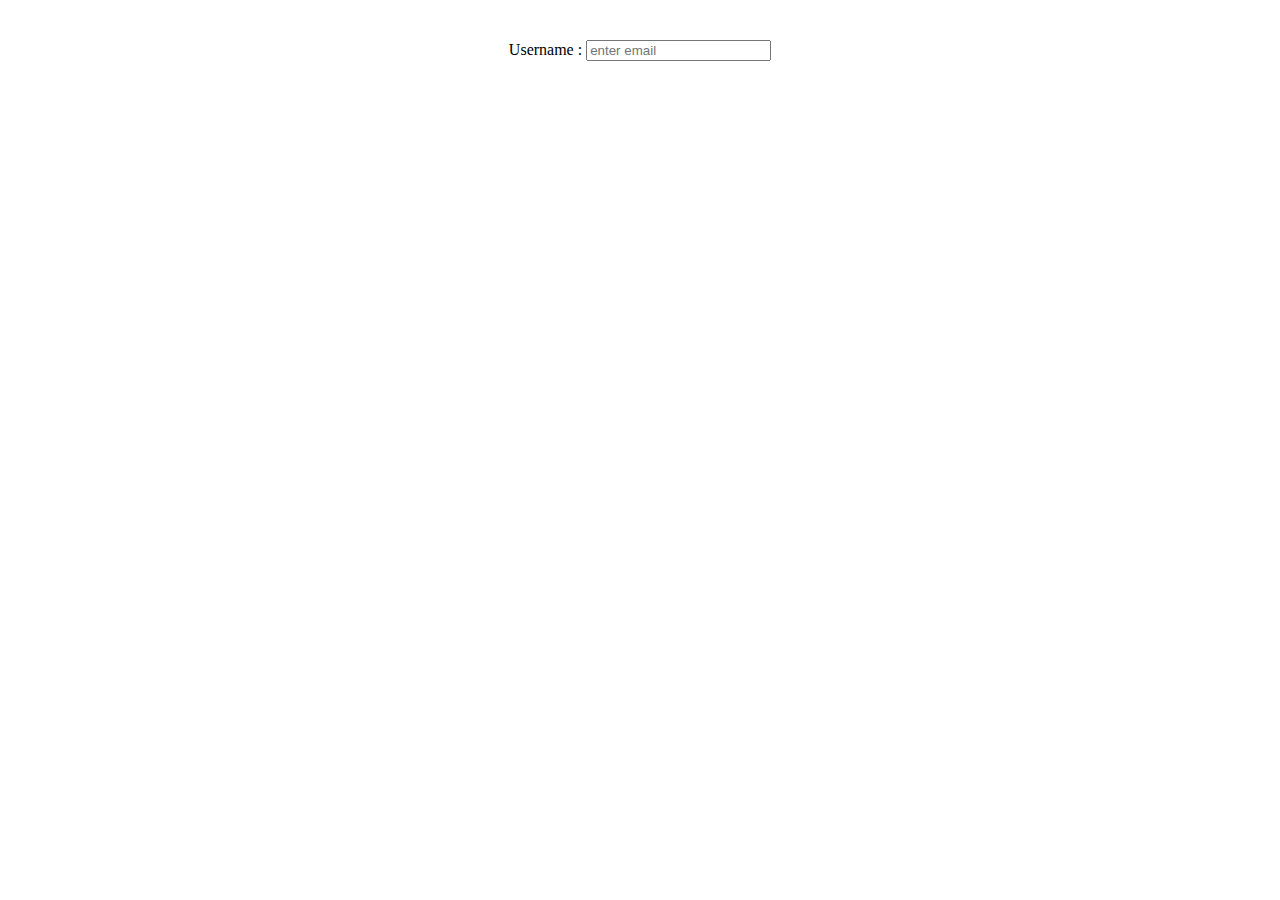
<file: check_username.html>
<html>
    <head>
    </head>
     <center><body style="margin-top: 25px; padding: 15px;">
         Username : <input onkeyup="checkUsername()" type="text" id="email" placeholder="enter email"> <span id="username_msg"></span>
          <script>
               function checkUsername(){
               var username =  document.getElementById("email").value;
               var users=["karthik","suresh","pallavi","mounika"];
                 if(users.includes(username))
                 {
                     document.getElementById("username_msg").innerHTML="username already taken";
                     document.getElementById("username_msg").style.color="red";
                 }
                 else
                 {
                    document.getElementById("username_msg").innerHTML="";
                    // document.getElementById("username_msg").style.color="green";
                 }

               }
          </script>

     </body></center>
</html>
</file>
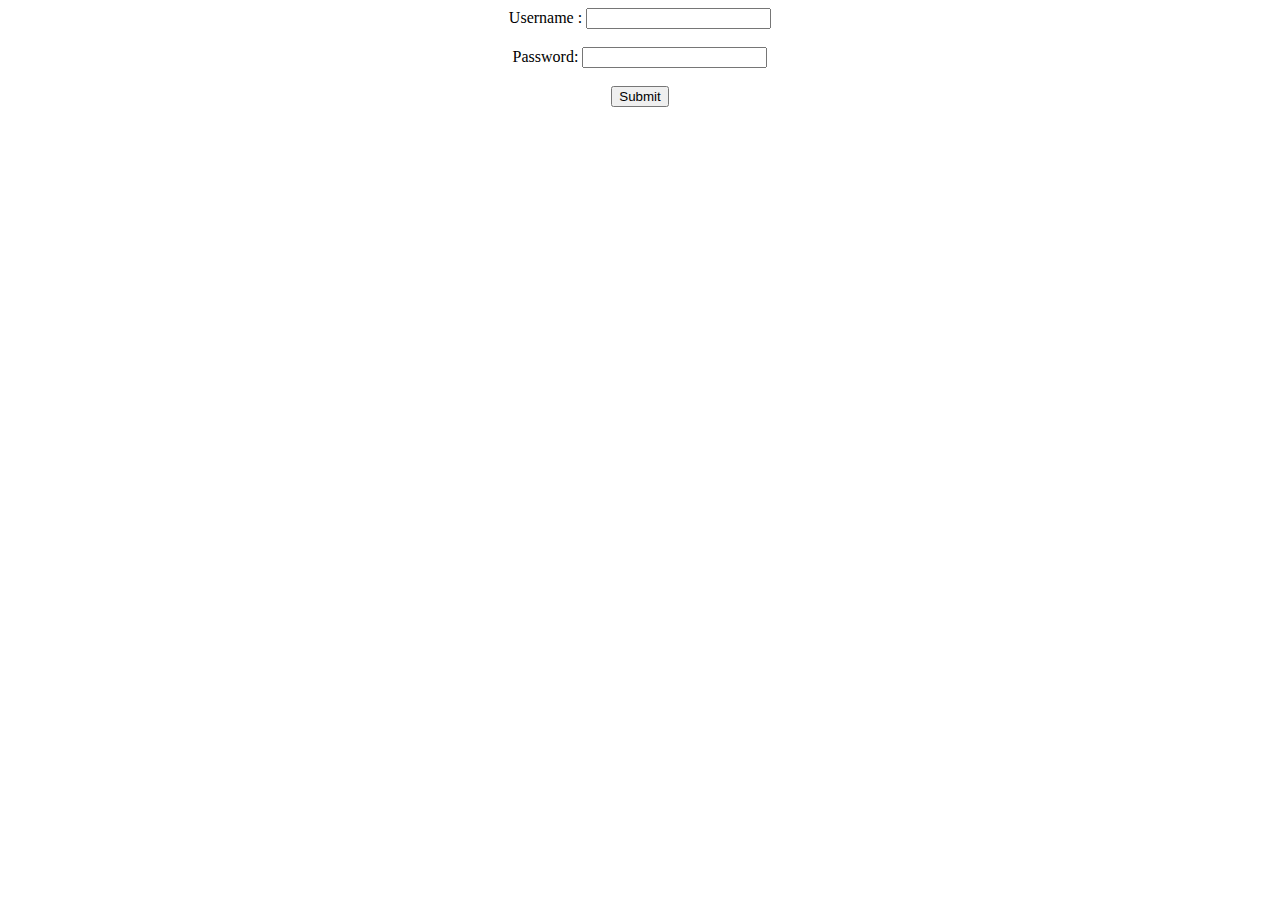
<file: email_or_phone_number.html>
<html>

 <head>

 </head>

  <body>

    <center> <form>
          Username : <input type="text" id="username"> <span id="uname"></span> <br><br>
          Password: <input type="password" id="password"><span id="pass"></span><br><br>
          <button onclick="validate()">Submit</button>
           <h1 id="msg"></h1>
      </form></center>

<html>
<script>
        
          function validate(){
             event.preventDefault();
             var username = document.getElementById("username").value;
             var password = document.getElementById("password").value;
             var uname = document.getElementById("uname");
             var pass = document.getElementById("pass");
             var msg = document.getElementById("msg");
               
                if ((username == "sai" || username == "9010901019") && password == "sai") {
                    msg.innerHTML="Login Success";
                } else {
                    msg.innerHTML ="Login Failure";
                } 
               
          }
        
        </script>

  </body>

</html>
</file>
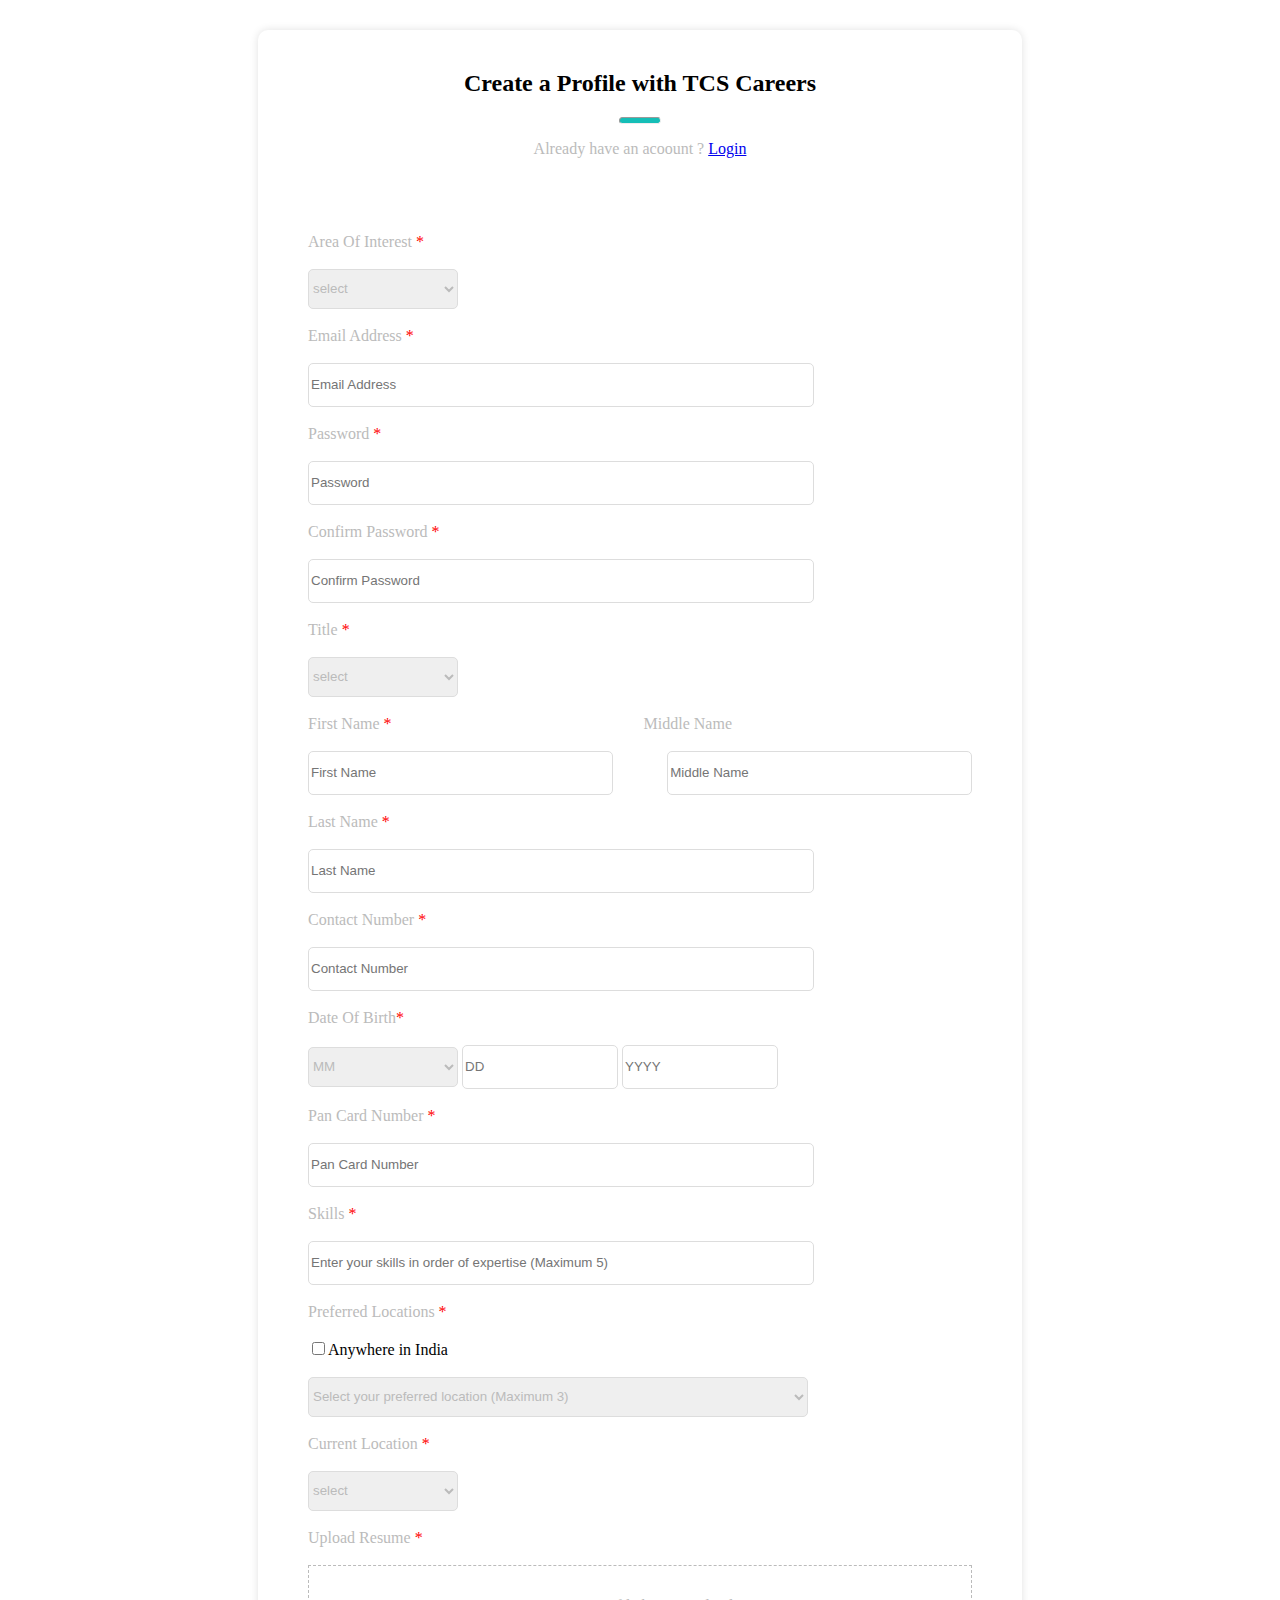
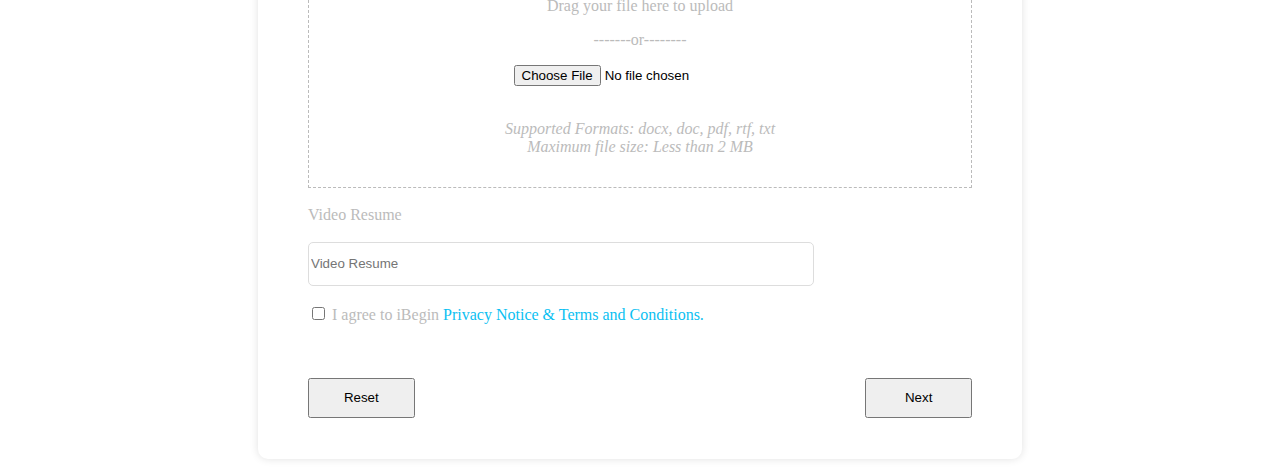
<file: form.html>
<!DOCTYPE html>
<html lang="en">
<head>
    <meta charset="UTF-8">
    <meta http-equiv="X-UA-Compatible" content="IE=edge">
    <meta name="viewport" content="width=device-width, initial-scale=1.0">
    <title>TCS Registration</title>
    <link rel="stylesheet" href="./formstyle.css">
</head>
<body>
    <div id="whole">
        <div style="text-align: center; margin-top: 25px;">
        <h2>Create a Profile with TCS Careers</h2>
        <hr>
        <p>Already have an acoount ? <span><a href="#"> Login</a></span></p>
        </div>  
        <div id="body">
            <form>
                <label>Area Of Interest <span class="must">*</span></label><br><br>
                <select class="choose">
                    <option>select</option>
                    <option>IT</option>
                    <option>BPO</option>
                </select><br><br>
                <label>Email Address <span class="must">*</span></label><br><br>
                <input class="choose lengthy" type="email" placeholder="Email Address"> <br><br>
                <label>Password <span class="must">*</span></label><br><br>
                <input class="choose lengthy" type="password" placeholder="Password"><br><br>
                <label>Confirm Password <span class="must">*</span></label><br><br>
                <input class="choose lengthy" type="password" placeholder="Confirm Password"> <br><br>
                <label>Title <span class="must">*</span></label><br><br>
                <select class="choose">
                    <option>select</option>
                    <option>Dr.</option>
                    <option>Mr.</option>
                    <option>Ms.</option>
                </select><br><br>
                <label>First Name <span class="must">*</span></label><label style="float: right; padding-right: 15em;">Middle Name</label><br><br>
                <input class="choose name" type="text" placeholder="First Name">
                <input class="choose name middle" type="text" placeholder="Middle Name"> <br><br>
                <label>Last Name <span class="must">*</span></label><br><br>
                <input class="choose lengthy" type="text" placeholder="Last Name"><br><br>
                <label>Contact Number <span class="must">*</span></label><br><br>
                <input class="choose lengthy" type="tel" placeholder="Contact Number"><br><br>
                <label>Date Of Birth<span class="must">*</span></label><br><br>
                <select class="choose">
                    <option>MM</option>
                    <option>Jan</option>
                    <option>Feb</option>
                    <option>Mar</option>
                    <option>Apr</option>
                    <option>May</option>
                    <option>Jun</option>
                    <option>Jul</option>
                    <option>Aug</option>
                    <option>Sep</option>
                    <option>Oct</option>
                    <option>Nov</option>
                    <option>Dec</option>
                </select>
                <input class="choose" type="text" placeholder="DD"> 
                <input class="choose" type="text" placeholder="YYYY"><br><br>
                <label>Pan Card Number <span class="must">*</span></label><br><br>
                <input class="choose lengthy" type="text" placeholder="Pan Card Number"><br><br>
                <label>Skills <span class="must">*</span></label><br><br>
                <input class="choose lengthy" type="text" placeholder="Enter your skills in order of expertise (Maximum 5)"><br><br>
                <label>Preferred Locations <span class="must">*</span></label><br><br>
                <input type="checkbox">Anywhere in India<br><br>
                <select class="choose lengthy">
                    <option>Select your preferred location (Maximum 3)</option>
                    <option>Ahmedabad</option>
                    <option>Banglore</option>
                    <option>Baroda</option>
                    <option>Bhopal</option>
                    <option>Bhubaneshwar</option>
                    <option>Chennai</option>
                    <option>Coimbatore</option>
                    <option>Delhi</option>
                    <option>Gandhinagar</option>
                    <option>Goa</option>
                    <option>Hyderabad</option>
                </select><br><br>
                <label>Current Location <span class="must">*</span></label><br><br>
                <select class="choose">
                    <option>select</option>
                    <option>India</option>
                    <option>Non India</option>
                </select><br><br>
                <label>Upload Resume <span class="must">*</span></label><br><br>
                <div id="resume">
                    <p>Drag your file here to upload</p>
                    <p>-------or--------</p>
                    <input type="file"><br><br>
                    <p><i>Supported Formats: docx, doc, pdf, rtf, txt <br>
                        Maximum file size: Less than 2 MB</i></p>
                </div><br>
                <label>Video Resume</label><br><br>
                <input class="choose lengthy" type="text" placeholder="Video Resume"><br><br>
                <input type="checkbox"> <span style="color: #bbbbbb;">I agree to iBegin</span> <span style="color: #0bbff2;">Privacy Notice & Terms and Conditions.</span><br><br>
                <br><br>
                <button style="width: 8em; height: 3em; float: left;">Reset</button><button style="width: 8em; height: 3em; float: right;">Next</button><br><br>
            </form>
        </div>


    </div>
</body>
</html>
</file>
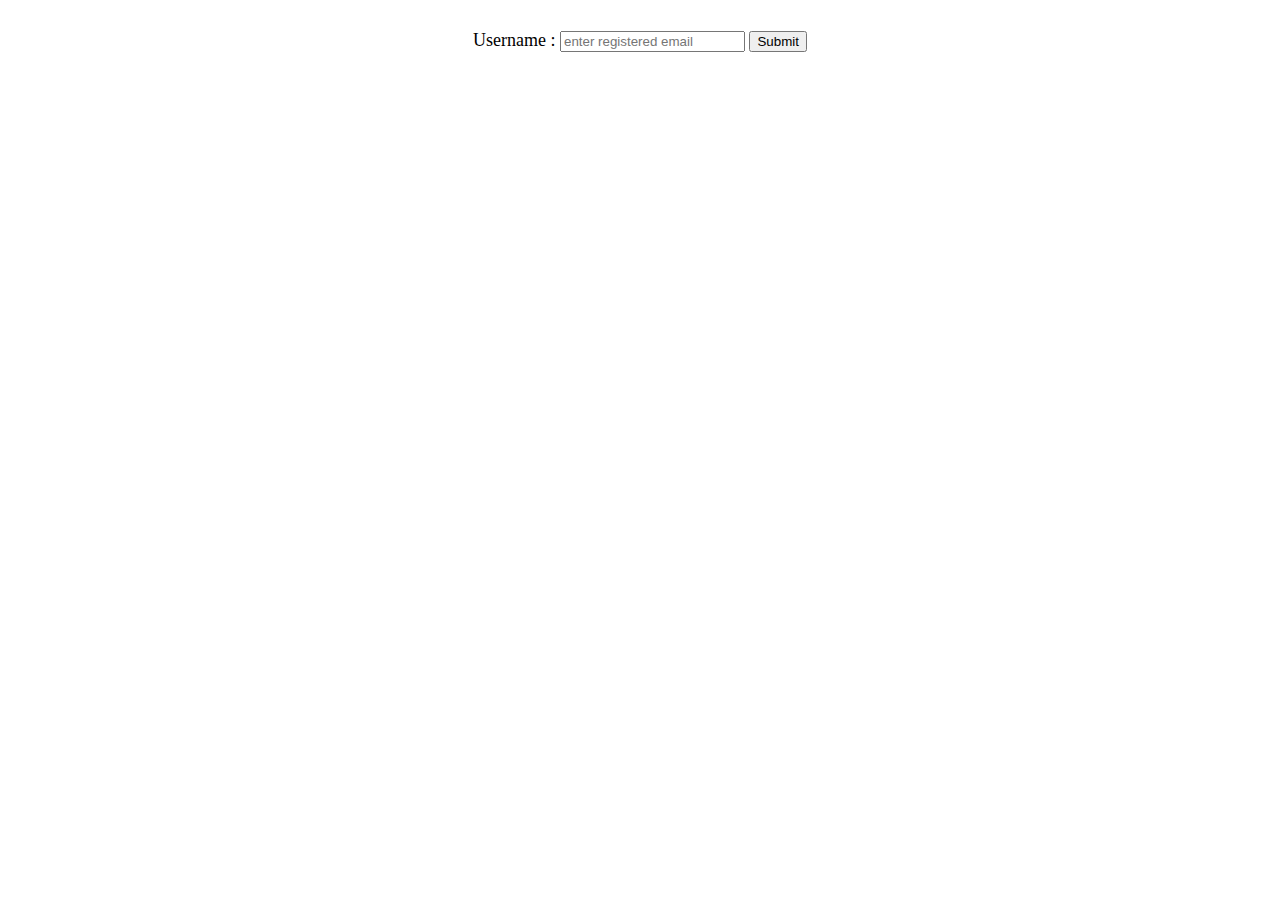
<file: gmail_default.html>
<html>
    <head>

    </head>

     <center><body style="margin-top: 15px; padding: 15px; font-size: large;">

         Username : <input type="text" id="email" placeholder="enter registered email">
          <button onclick="checkEmail()">Submit</button>

          <script>
          
               function checkEmail(){
               var email =  document.getElementById("email").value;               
                email =  email.trim().toLowerCase();
               document.getElementById("email").value = email;
               }
          </script>

     </body></center>
</html>
</file>
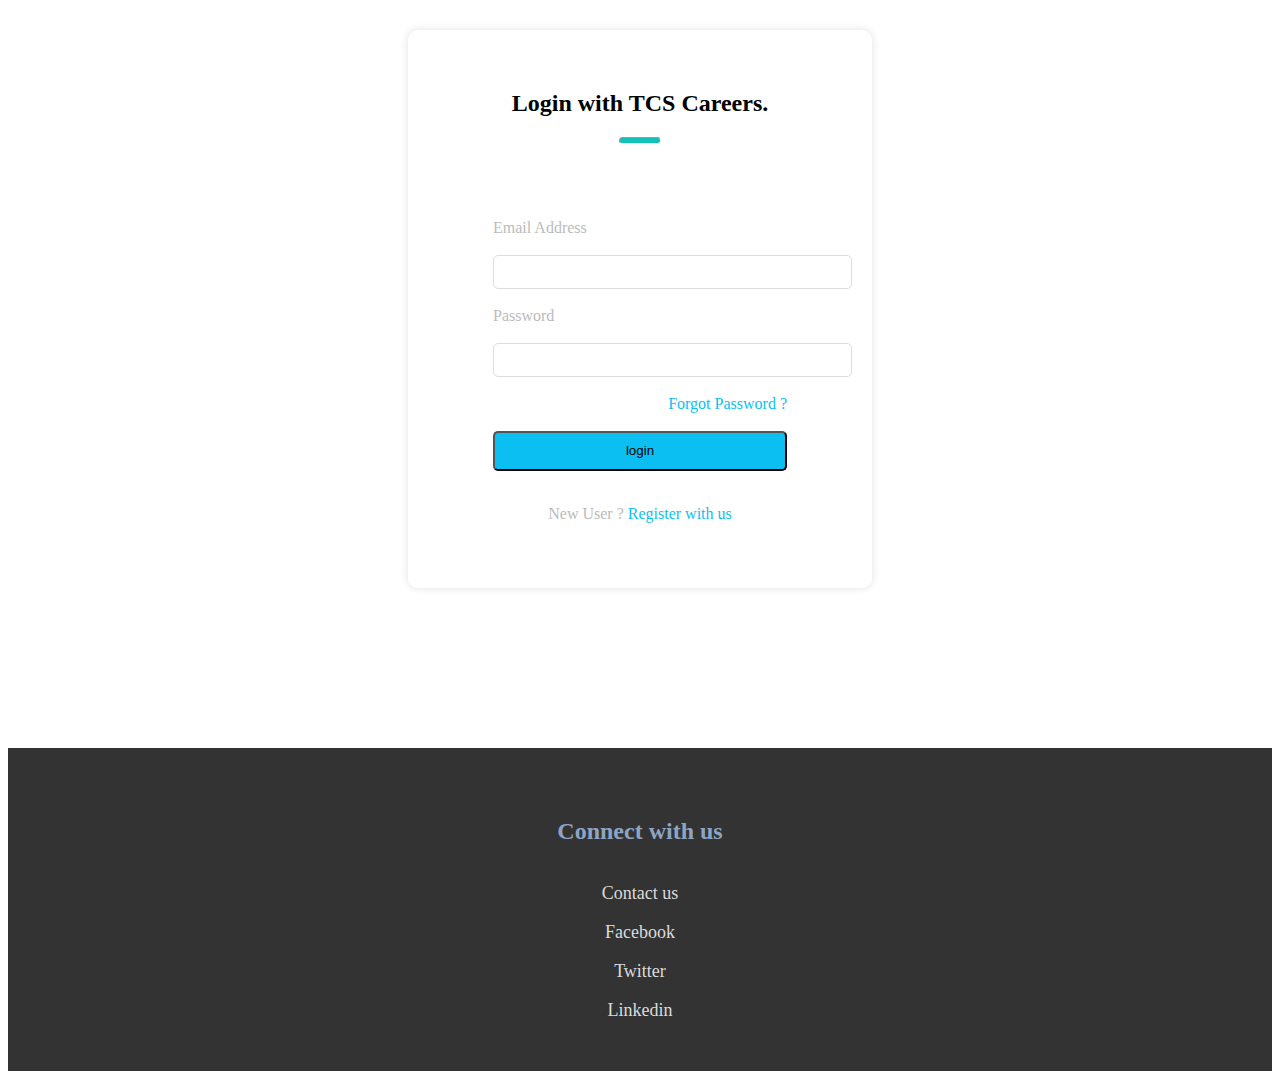
<file: login.html>
<!DOCTYPE html>
<html lang="en">
<head>
    <meta charset="UTF-8">
    <meta http-equiv="X-UA-Compatible" content="IE=edge">
    <meta name="viewport" content="width=device-width, initial-scale=1.0">
    <title>TcsiBegin</title>
    <link rel="stylesheet" href="./Loginstyle.css">
    
</head>
<body>
    <div id="main">
        <div style="text-align: center; margin-top: 25px;">
        <h2>Login with TCS Careers.</h2>
        <hr>
        </div>
        <div id="details">
        <form>
            <label>Email Address</label><br><br>
            <input type="email"><br><br>
            <label>Password</label><br><br>
            <input type="password"><br><br>
            <a style="float: right; color: #0bbff2;" href="#">Forgot Password ?</a><br><br>
            <button>login</button><br><br>
            <p style="text-align: center;"> New User ?  <a style="color: #0bbff2;" href="./Register.html">Register with us</a></p>
        </div>


        </form>
    </div>
    <div id="foot">
        <h2>Connect with us</h2><br>
        <a class="contact" href="./Contact.html">Contact us</a><br><br>
        <a class="contact" href="https://www.facebook.com/">Facebook</a><br><br>
        <a class="contact" href="https://twitter.com/">Twitter</a><br><br>
        <a class="contact" href="https://www.linkedin.com">Linkedin</a>
    </div>
    
</body>
</html>
</file>
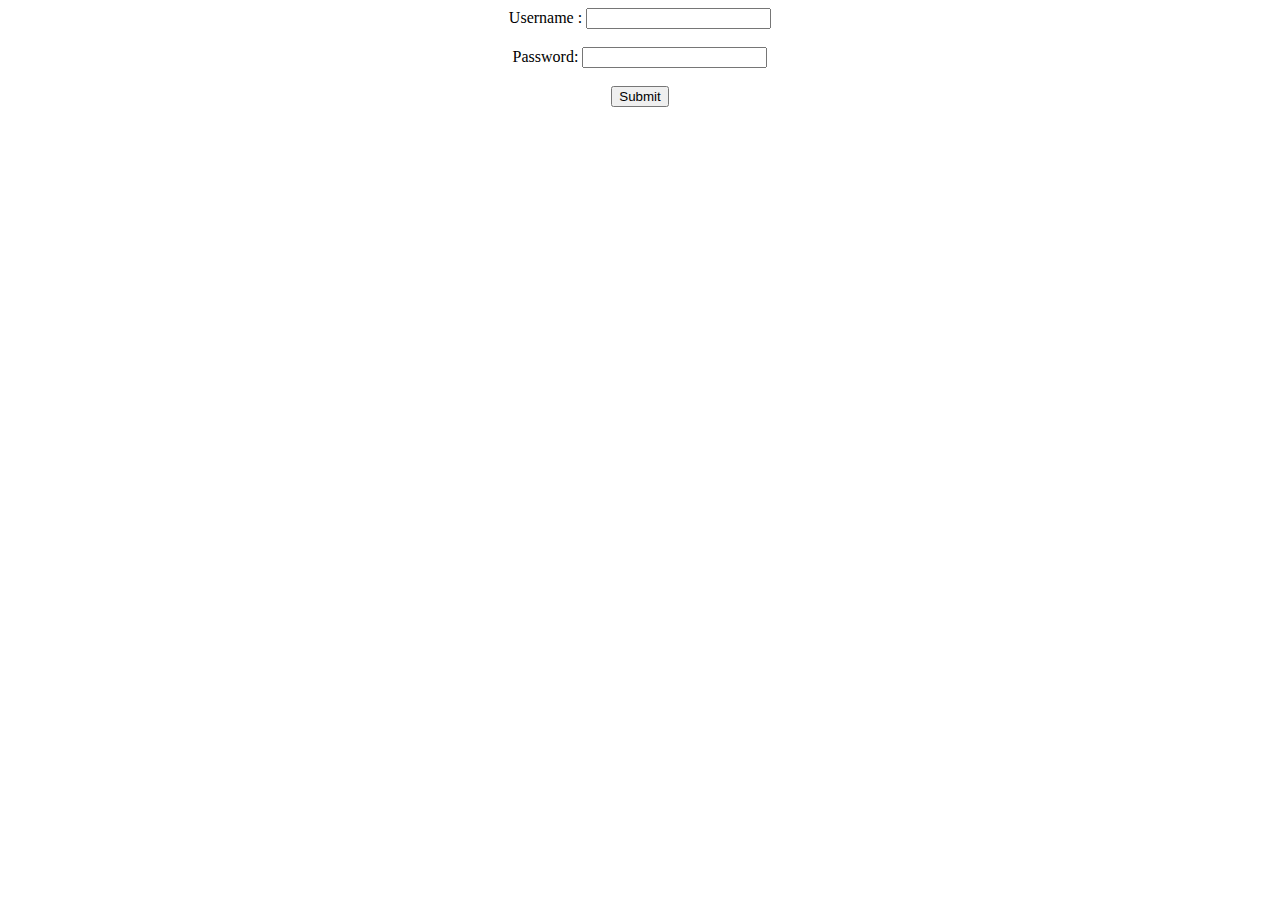
<file: login_with_javascript.html>
<html>

 <head>

 </head>

  <body>

    <center> <form>
          Username : <input type="text" id="username"> <span id="uname"></span> <br><br>
          Password: <input type="password" id="password"><span id="pass"></span><br><br>
          <button onclick="validate()">Submit</button>
           <h1 id="msg"></h1>
      </form></center>

<html>
<script>
        
          function validate(){
             event.preventDefault();
             var username = document.getElementById("username").value;
             var password = document.getElementById("password").value;
             var uname = document.getElementById("uname");
             var pass = document.getElementById("pass");
             var msg = document.getElementById("msg");
               username == "" ? uname.innerHTML ="uname cannot be empty" : uname.innerHTML=""; 
               password == "" ? pass.innerHTML ="password cannot be empty" : password.innerHTML=""; 
                username.length< 5? uname.innerHTML="should contain atleast 5 characters": uname.innerHTML="";
                username == "sai123" && password == "ravi123" ? msg.innerHTML="Login Success"  : msg.innerHTML ="Login Failure";
               
          }
        
        </script>

  </body>

</html>
</file>
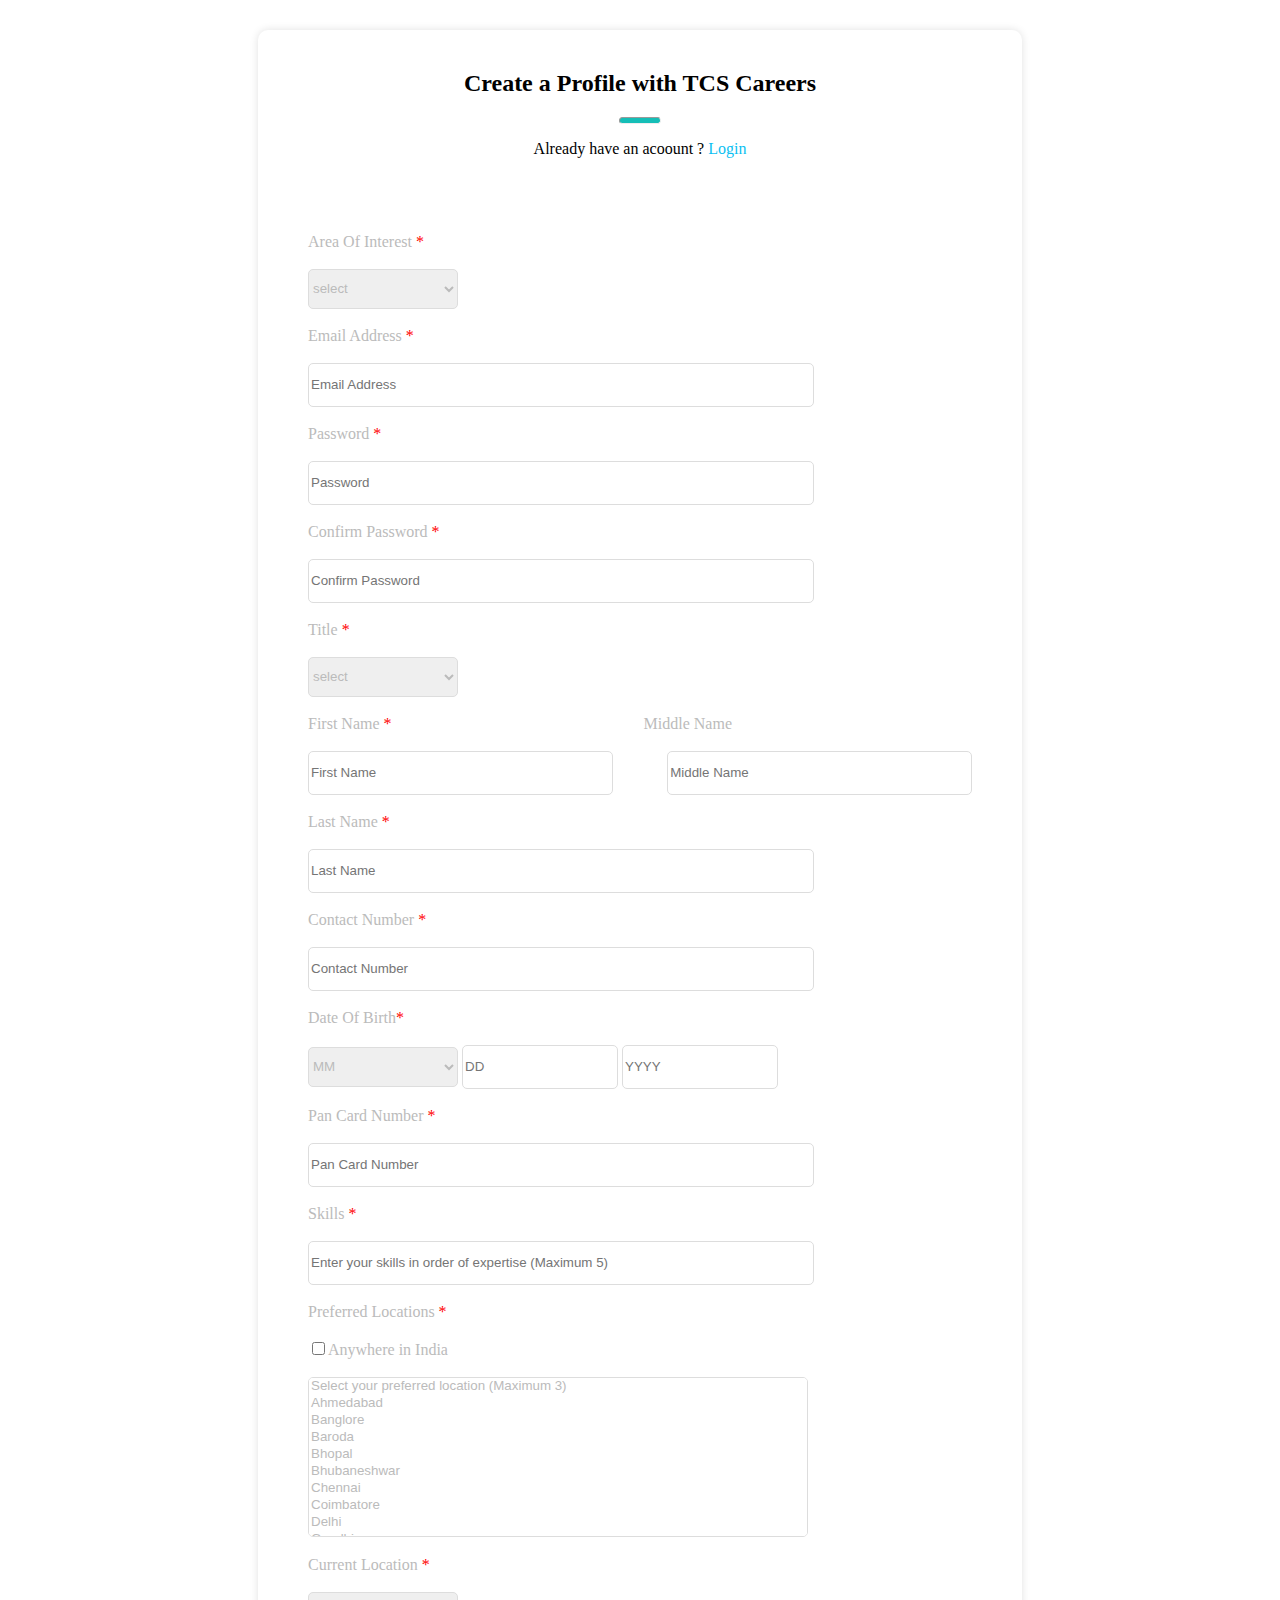
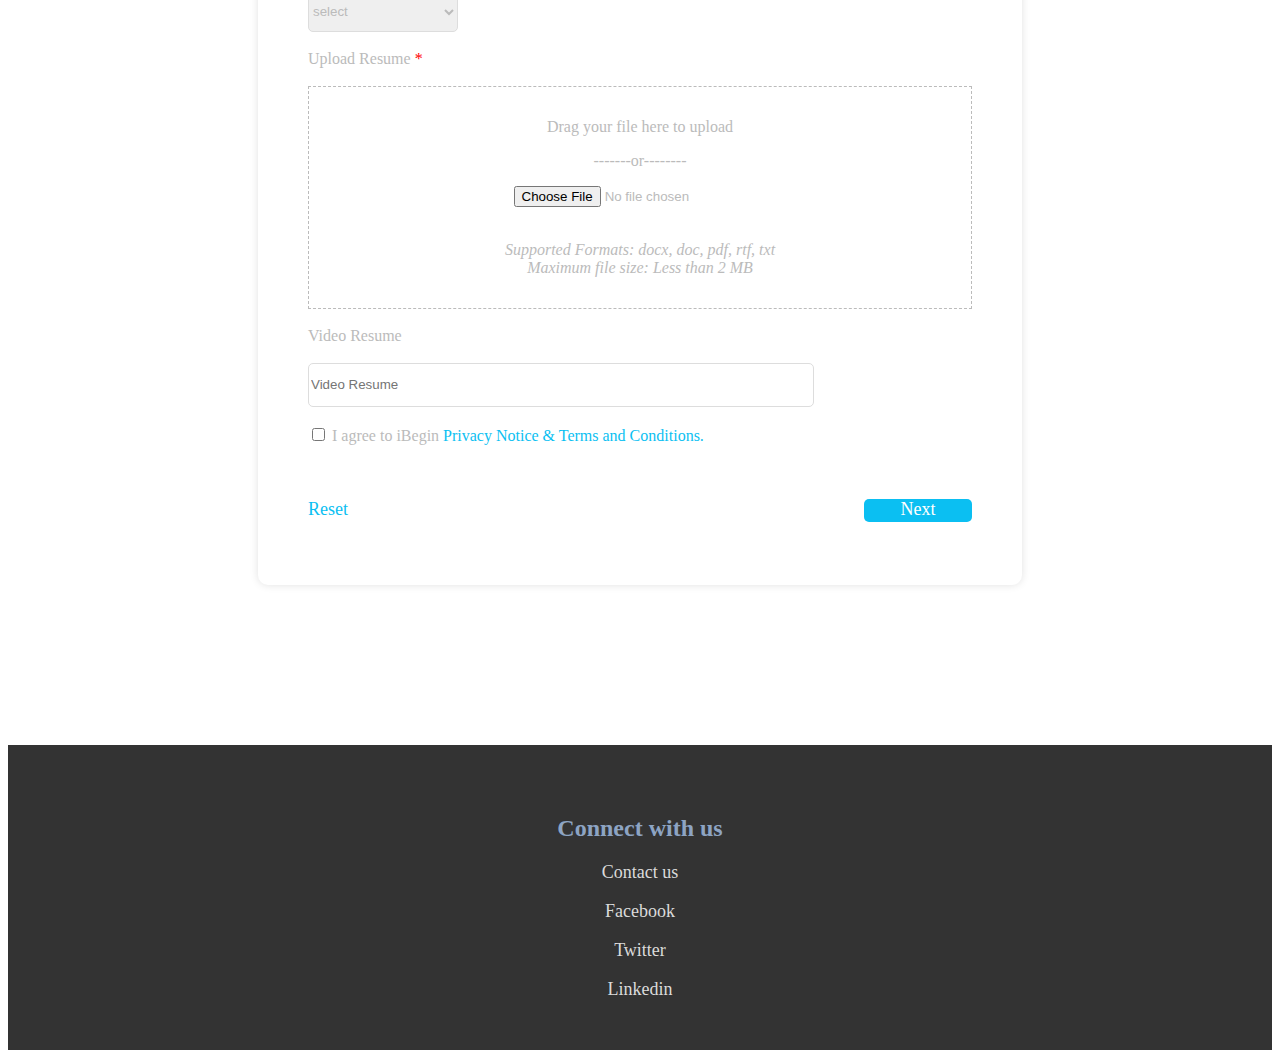
<file: Register.html>
<!DOCTYPE html>
<html lang="en">
<head>
    <meta charset="UTF-8">
    <meta http-equiv="X-UA-Compatible" content="IE=edge">
    <meta name="viewport" content="width=device-width, initial-scale=1.0">
    <title>TCS iBegin</title>
    <link rel="stylesheet" href="./Registerstyle.css">
</head>
<body>
    <div id="whole">
        <div style="text-align: center; margin-top: 25px;">
        <h2>Create a Profile with TCS Careers</h2>
        <hr>
        <p>Already have an acoount ? <span><a style="color: #0bbff2;;" href="./login.html"> Login</a></span></p>
        </div>  
        <div id="body">
            <form>
                <label>Area Of Interest <span class="must">*</span></label><br><br>
                <select required class="choose">
                    <!-- Required attribute for select tag works only if, the first child element has an empty value attribute/ the first child element has no content. -->
                    <!-- <option></option> or <option value="">select</option>-->
                    <option value="">select</option>
                    <option>IT</option>
                    <option>BPO</option>
                </select><br><br>
                <label>Email Address <span class="must">*</span></label><br><br>
                <input class="choose lengthy" type="email" placeholder="Email Address" required> <br><br>
                <label>Password <span class="must">*</span></label><br><br>
                <input class="choose lengthy" type="password" placeholder="Password" required><br><br>
                <label>Confirm Password <span class="must">*</span></label><br><br>
                <input class="choose lengthy" type="password" placeholder="Confirm Password" required> <br><br>
                <label>Title <span class="must">*</span></label><br><br>
                <select required class="choose">
                    <option value="">select</option>
                    <option>Dr.</option>
                    <option>Mr.</option>
                    <option>Ms.</option>
                </select><br><br>
                <label>First Name <span class="must">*</span></label><label style="float: right; padding-right: 15em;">Middle Name</label><br><br>
                <input class="choose name" type="text" placeholder="First Name" required>
                <input class="choose name middle" type="text" placeholder="Middle Name"> <br><br>
                <label>Last Name <span class="must">*</span></label><br><br>
                <input class="choose lengthy" type="text" placeholder="Last Name" required><br><br>
                <label>Contact Number <span class="must">*</span></label><br><br>
                <input class="choose lengthy" type="tel" placeholder="Contact Number" required><br><br>
                <label>Date Of Birth<span class="must">*</span></label><br><br>
                <select required class="choose">
                    <option value="">MM</option>
                    <option>Jan</option>
                    <option>Feb</option>
                    <option>Mar</option>
                    <option>Apr</option>
                    <option>May</option>
                    <option>Jun</option>
                    <option>Jul</option>
                    <option>Aug</option>
                    <option>Sep</option>
                    <option>Oct</option>
                    <option>Nov</option>
                    <option>Dec</option>
                </select>
                <input class="choose" type="text" placeholder="DD" required> 
                <input class="choose" type="text" placeholder="YYYY" required><br><br>
                <label>Pan Card Number <span class="must">*</span></label><br><br>
                <input class="choose lengthy" type="text" placeholder="Pan Card Number" required><br><br>
                <label>Skills <span class="must">*</span></label><br><br>
                <input class="choose lengthy" type="text" placeholder="Enter your skills in order of expertise (Maximum 5)"required><br><br>
                <label>Preferred Locations <span class="must">*</span></label><br><br>
                <input type="checkbox">Anywhere in India<br><br>
                <select required class="choose lengthy more" multiple>
                    <option value="">Select your preferred location (Maximum 3)</option>
                    <option>Ahmedabad</option>
                    <option>Banglore</option>
                    <option>Baroda</option>
                    <option>Bhopal</option>
                    <option>Bhubaneshwar</option>
                    <option>Chennai</option>
                    <option>Coimbatore</option>
                    <option>Delhi</option>
                    <option>Gandhinagar</option>
                    <option>Goa</option>
                    <option>Hyderabad</option>
                </select><br><br>
                <label>Current Location <span class="must">*</span></label><br><br>
                <select required class="choose">
                    <option value="">select</option>
                    <option>India</option>
                    <option>Non India</option>
                </select><br><br>
                <label>Upload Resume <span class="must">*</span></label><br><br>
                <div id="resume">
                    <p>Drag your file here to upload</p>
                    <p>-------or--------</p>
                    <input required type="file"><br><br>
                    <p><i>Supported Formats: docx, doc, pdf, rtf, txt <br>
                        Maximum file size: Less than 2 MB</i></p>
                </div><br>
                <label>Video Resume</label><br><br>
                <input class="choose lengthy" type="text" placeholder="Video Resume"><br><br>
                <input type="checkbox" required> <span style="color: #bbbbbb;">I agree to iBegin</span> <span style="color: #0bbff2;">Privacy Notice & Terms and Conditions.</span><br><br>
                <br><br>
                <a href="#" style="float: left; color: #0bbff2; font-size: large;">Reset</a><a href="#" style="width: 6em; height: 1.3em; float: right; background-color: #0bbff2; border-radius: 5px; color: #fff; font-size: large; text-align: center;">Next</a><br><br>
            </form>
        </div>


    </div>
    <div id="foot">
        <h2>Connect with us</h2>
        <a class="contact" href="./Contact.html">Contact us</a><br><br>
        <a class="contact" href="https://www.facebook.com/">Facebook</a><br><br>
        <a class="contact" href="https://twitter.com/">Twitter</a><br><br>
        <a class="contact" href="https://www.linkedin.com">Linkedin</a>
    </div>
</body>
</html>
</file>
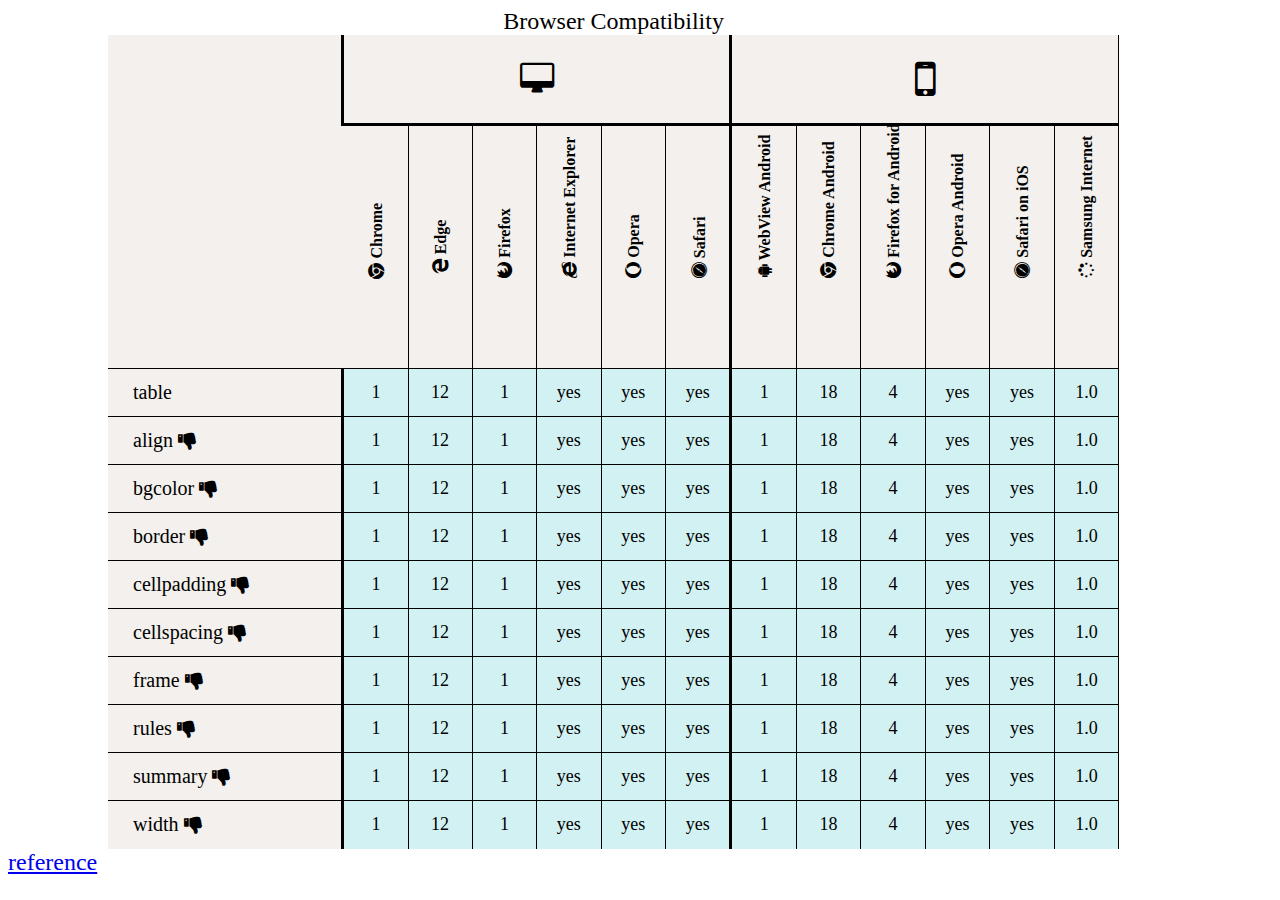
<file: table.html>
<!DOCTYPE html>
<html lang="en">
<head>
    <meta charset="UTF-8">
    <meta http-equiv="X-UA-Compatible" content="IE=edge">
    <meta name="viewport" content="width=device-width, initial-scale=1.0">
    <title>Table</title>
    <link rel="stylesheet" href="./tablestyle.css">
    <link rel="stylesheet" href="https://cdnjs.cloudflare.com/ajax/libs/font-awesome/4.7.0/css/font-awesome.min.css">
        
</head>
<body>
    <table>
        <caption style="font-size: x-large;">Browser Compatibility</caption>
       
        <thead>
            <tr>
            <td rowspan="2"></td>
            <!-- <td colspan="6" id="computer"><img src="[data-uri]" width="30"></th>
            <td colspan="6" id="phone"><img src="https://encrypted-tbn0.gstatic.com/images?q=tbn:ANd9GcTDwHYA7XjXXmaemsotLra4GKHUV69hOojmPA&usqp=CAU" width="25"></th> -->
            <td colspan="6" id="computer"><i class="fa fa-desktop fa-2x"></i></td>
            <td colspan="6" id="phone"><i class="fa fa-mobile fa-3x"></i></td>
            </tr>
            
            <tr>    
            <th class="heading"><i class="fa fa-chrome"></i>  Chrome</th>
            <th class="heading"><i class="fa fa-edge"></i>  Edge</th>
            <th class="heading"><i class="fa fa-firefox"></i>  Firefox</th>
            <th class="heading"><i class="fa fa-internet-explorer"></i>  Internet Explorer</th>
            <th class="heading"><i class="fa fa-opera"></i>  Opera</th>
            <th class="heading"><i class="fa fa-safari"></i>  Safari</th>   
            <th class="heading border"><i class="fa fa-android"></i>  WebView Android</th>
            <th class="heading"><span class="fa fa-chrome"></span>  Chrome Android</th>
            <th class="heading"><span class="fa fa-firefox"></span>  Firefox for Android</th>
            <th class="heading"><span class="fa fa-opera"></span>  Opera Android</th>
            <th class="heading"><span class="fa fa-safari"></span>  Safari on iOS</th>
            <th class="heading"><i class="fa fa-spinner fa-spin"></i>  Samsung Internet</th>
            </tr>

        </thead>
        <tbody>
            <tr>
                <td class="sideheadings">table</td>
                <td class="data">1</td>
                <td class="data">12</td>
                <td class="data">1</td>
                <td class="data">yes</td>
                <td class="data">yes</td>
                <td class="data">yes</td>
                <td class="data margin">1</td>
                <td class="data">18</td>
                <td class="data">4</td>
                <td class="data">yes</td>
                <td class="data">yes</td>
                <td class="data">1.0</td>
            </tr>
            <tr>
                <td class="sideheadings">align <span class="fa fa-thumbs-down"></span></td>
                <td class="data">1</td>
                <td class="data">12</td>
                <td class="data">1</td>
                <td class="data">yes</td>
                <td class="data">yes</td>
                <td class="data">yes</td>
                <td class="data margin">1</td>
                <td class="data">18</td>
                <td class="data">4</td>
                <td class="data">yes</td>
                <td class="data">yes</td>
                <td class="data">1.0</td>         
            </tr>
            <tr>
                <td class="sideheadings">bgcolor <span class="fa fa-thumbs-down"></span></td>
                <td class="data">1</td>
                <td class="data">12</td>
                <td class="data">1</td>
                <td class="data">yes</td>
                <td class="data">yes</td>
                <td class="data">yes</td>
                <td class="data margin">1</td>
                <td class="data">18</td>
                <td class="data">4</td>
                <td class="data">yes</td>
                <td class="data">yes</td>
                <td class="data">1.0</td>
            </tr>
            <tr>
                <td class="sideheadings">border <span class="fa fa-thumbs-down"></span></td>
                <td class="data">1</td>
                <td class="data">12</td>
                <td class="data">1</td>
                <td class="data">yes</td>
                <td class="data">yes</td>
                <td class="data">yes</td>
                <td class="data margin">1</td>
                <td class="data">18</td>
                <td class="data">4</td>
                <td class="data">yes</td>
                <td class="data">yes</td>
                <td class="data">1.0</td>
            </tr>
            <tr>
                <td class="sideheadings">cellpadding <span class="fa fa-thumbs-down"></span></td>
                <td class="data">1</td>
                <td class="data">12</td>
                <td class="data">1</td>
                <td class="data">yes</td>
                <td class="data">yes</td>
                <td class="data">yes</td>
                <td class="data margin">1</td>
                <td class="data">18</td>
                <td class="data">4</td>
                <td class="data">yes</td>
                <td class="data">yes</td>
                <td class="data">1.0</td>
            </tr>
            <tr>
                <td class="sideheadings">cellspacing <span class="fa fa-thumbs-down"></span></td>
                <td class="data">1</td>
                <td class="data">12</td>
                <td class="data">1</td>
                <td class="data">yes</td>
                <td class="data">yes</td>
                <td class="data">yes</td>
                <td class="data margin">1</td>
                <td class="data">18</td>
                <td class="data">4</td>
                <td class="data">yes</td>
                <td class="data">yes</td>
                <td class="data">1.0</td>
            </tr>
            <tr>
                <td class="sideheadings">frame <span class="fa fa-thumbs-down"></span></td>
                <td class="data">1</td>
                <td class="data">12</td>
                <td class="data">1</td>
                <td class="data">yes</td>
                <td class="data">yes</td>
                <td class="data">yes</td>
                <td class="data margin">1</td>
                <td class="data">18</td>
                <td class="data">4</td>
                <td class="data">yes</td>
                <td class="data">yes</td>
                <td class="data">1.0</td>
            </tr>
            <tr>
                <td class="sideheadings">rules <span class="fa fa-thumbs-down"></span></td>
                <td class="data">1</td>
                <td class="data">12</td>
                <td class="data">1</td>
                <td class="data">yes</td>
                <td class="data">yes</td>
                <td class="data">yes</td>
                <td class="data margin">1</td>
                <td class="data">18</td>
                <td class="data">4</td>
                <td class="data">yes</td>
                <td class="data">yes</td>
                <td class="data">1.0</td>
            </tr>
            <tr>
                <td class="sideheadings">summary <span class="fa fa-thumbs-down"></span></td>
                <td class="data">1</td>
                <td class="data">12</td>
                <td class="data">1</td>
                <td class="data">yes</td>
                <td class="data">yes</td>
                <td class="data">yes</td>
                <td class="data margin">1</td>
                <td class="data">18</td>
                <td class="data">4</td>
                <td class="data">yes</td>
                <td class="data">yes</td>
                <td class="data">1.0</td>
            </tr>
            <tr>
                <td class="sideheadings">width <span class="fa fa-thumbs-down"></span></td>
                <td class="data">1</td>
                <td class="data">12</td>
                <td class="data">1</td>
                <td class="data">yes</td>
                <td class="data">yes</td>
                <td class="data">yes</td>
                <td class="data margin">1</td>
                <td class="data">18</td>
                <td class="data">4</td>
                <td class="data">yes</td>
                <td class="data">yes</td>
                <td class="data">1.0</td>
            </tr>
            
        </tbody>
    </table>
    <a href="https://developer.mozilla.org/en-US/docs/Web/HTML/Element/table" target="_blank" title="scroll down the directed page to get table"> reference</a>
</body>
</html>
</file>
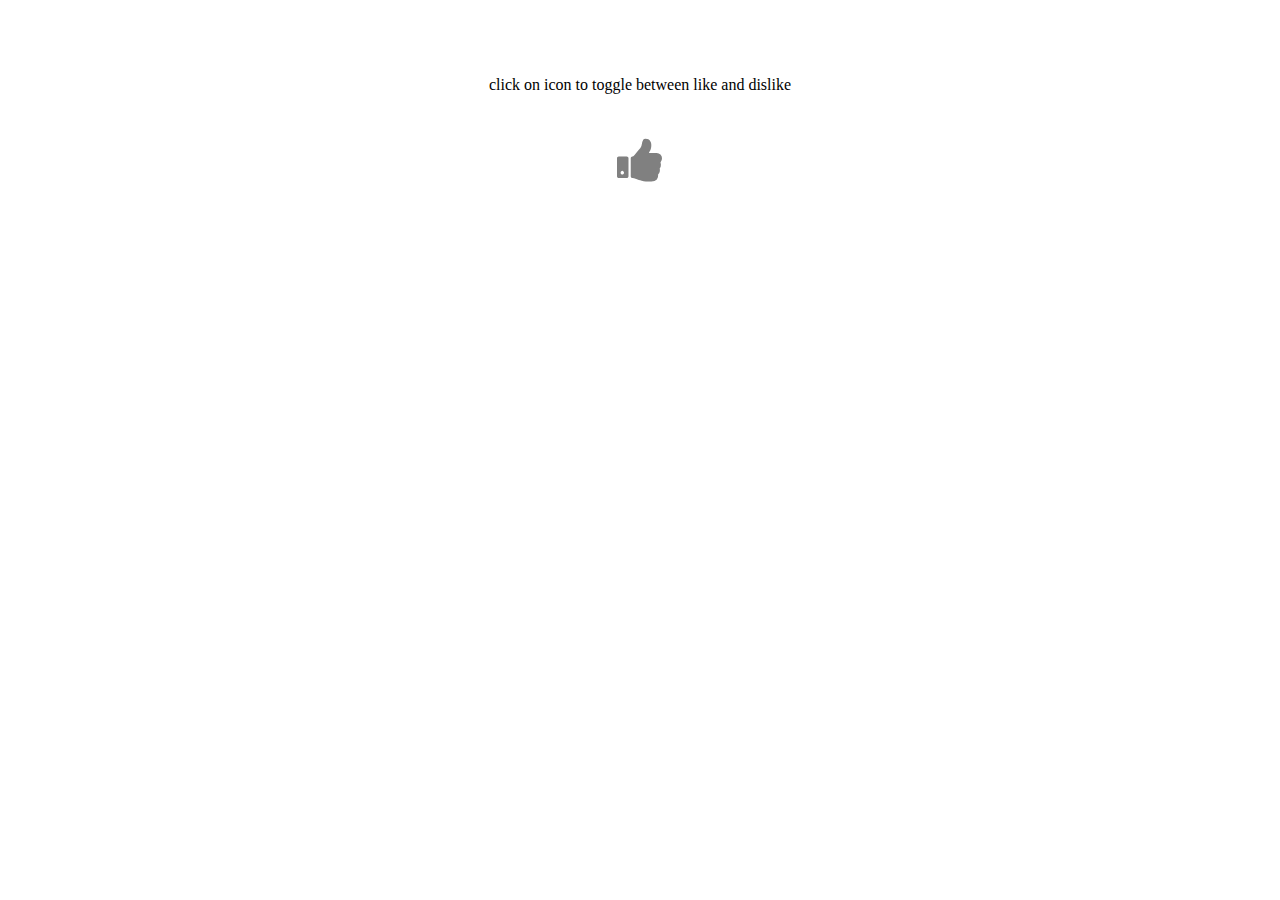
<file: toggle.html>
<!DOCTYPE html>
<html lang="en">
<head>
    <meta charset="UTF-8">
    <meta http-equiv="X-UA-Compatible" content="IE=edge">
    <meta name="viewport" content="width=device-width, initial-scale=1.0">
    <link rel="stylesheet" href="https://cdnjs.cloudflare.com/ajax/libs/font-awesome/4.7.0/css/font-awesome.min.css">
    <title>Toggle</title>
    <style>
        div{
            text-align: center;
            margin: 45px 25%;
            padding: 15px;           
        }
        .fa{
            margin-top: 25px;
            font-size: 50px;
            color: gray;
        }      
        .fa:hover{
            cursor: pointer;
            color: blue;}
        
    </style>
</head>
<body>
    <div>
    <p>click on icon to toggle between like and dislike</p>
    <i onclick="myFunction(this)" class="fa fa-thumbs-up"></i>
    </div>
    <script>
        function myFunction(x){
            x.classList.toggle("fa-thumbs-down");
        }
    </script>
    
</body>
</html>
</file>
<file: formstyle.css>
#whole{
    font-family:Georgia, 'Times New Roman', Times, serif;
    box-shadow: 0px 0px 8px 0px rgba(0,0,0,0.12);
    border-radius: 10px;
    padding: 15px;
    margin-left: 250px;
    margin-right: 250px;
    margin-top: 30px;
}
hr{
    width: 40px;
    height: 5px;
    background-color: #15beb7;
    border-radius: 5px;
}
#body{
    
    margin-top: 75px;
    margin-left: 35px;
    margin-right: 35px;
    margin-bottom: 30px;
}

#resume{
    border: 1px dashed #bbbbbb;
    padding: 15px;
    text-align: center;
}
.must{
    color: red;
}
.choose{
    color: #bbbbbb;
    height: 40px;
    width: 150px;
    border-radius: 5px;
    border: 1px solid #dddddd;            
}
.lengthy{
    width: 500px;
}
label{
    color: #bbbbbb;
}
p{
    color: #bbbbbb;
}        
.name{
    width: 45%;
}
.middle{
   float: right;
}
</file>
<file: Loginstyle.css>
#main{
    font-family:Georgia, 'Times New Roman', Times, serif;
    box-shadow: 0px 0px 8px 0px rgba(0,0,0,0.12);
    border-radius: 10px;
    padding: 35px;
    margin-left: 400px;
    margin-right: 400px;
    margin-top: 30px;
}
hr{
    width: 40px;
    height: 5px;
    background-color: #15beb7;
    border-radius: 5px;
}
#details{
    margin-top: 75px;
    margin-left: 50px;
    margin-right: 50px;
    margin-bottom: 30px;
    color: #bbbbbb;
    
}
button{
    width: 100%; height: 3em;  background-color: #0bbff2; border-radius: 5px;
    
    }
input{
    height: 30px;
    width: 26.5em;
    border-radius: 5px;
    border: 1px solid #dddddd;
}
#foot{
    margin-top: 10em;
    background-color: #333;
    text-align: center;
    padding: 50px;
    color: #8da4c3;
}
.contact{
    font-size: large; color: #dbdbdb;
}
a{
    text-decoration: none;
}
</file>
<file: Registerstyle.css>
#whole{
    font-family:Georgia, 'Times New Roman', Times, serif;
    box-shadow: 0px 0px 8px 0px rgba(0,0,0,0.12);
    border-radius: 10px;
    padding: 15px;
    margin-left: 250px;
    margin-right: 250px;
    margin-top: 30px;
}
hr{
    width: 40px;
    height: 5px;
    background-color: #15beb7;
    border-radius: 5px;
}
#body{
    margin-top: 75px;
    margin-left: 35px;
    margin-right: 35px;
    margin-bottom: 35px;
    color: #bbbbbb;
}

#resume{
    border: 1px dashed #bbbbbb;
    padding: 15px;
    text-align: center;
}
.must{
    color: red;
}
.choose{
    color: #bbbbbb;
    height: 40px;
    width: 150px;
    border-radius: 5px;
    border: 1px solid #dddddd;            
}
.lengthy{
    width: 500px;
}        
.name{
    width: 45%;
}
.middle{
   float: right;
}
#foot{
    margin-top: 10em;
    background-color: #333;
    text-align: center;
    padding: 50px;
    color: #8da4c3;
}
.contact{
    font-size: large; color: #dbdbdb;
}
.more{
    height: 12em;
}
a{
    text-decoration: none;
}
</file>
<file: tablestyle.css>
table{
    margin-left: 100px;
     width: 80%;
     border-collapse: collapse;
    
 }
 thead{
     background-color:rgb(243, 240, 237);
 }
 tr{
       height: 3em;
   }
   #computer{
       padding: 20px;   
       border-left: 3px solid black;
       border-bottom: 3px solid black;
       text-align: Center;
       height: 10px; 
       
       }
   #phone{
        padding: 20px;
       border-left: 3px solid black;
       border-right: 1px solid black;
      border-bottom: 3px solid black;
      text-align: Center;
       height: 2em;
       
   }
   .heading{
       height: 15em;
        white-space: nowrap;
       border-right:1px solid black;
       column-width: 3.5em;
       text-align: center;
       transform: rotate(-90deg);
      
    }
   .border{
    border-left:3px solid black;
    }
   .sideheadings{
       font-size: 20px;
       background-color:rgb(243, 240, 237);
       border-top: 1px solid black;
       border-right: 3px solid black;
       text-align: left;
       width: 12em;
       padding-left: 25px;
       }
   
   .data{
       background-color: rgb(210, 241, 243);
       border-top: 1px solid black;
       border-right: 1px solid black;
       text-align: center;
       width: 3.5em;
       font-size: large;
       }
   .margin{
       border-left: 3px solid black;
   }
   a{
       font-size:x-large
   }
</file>
